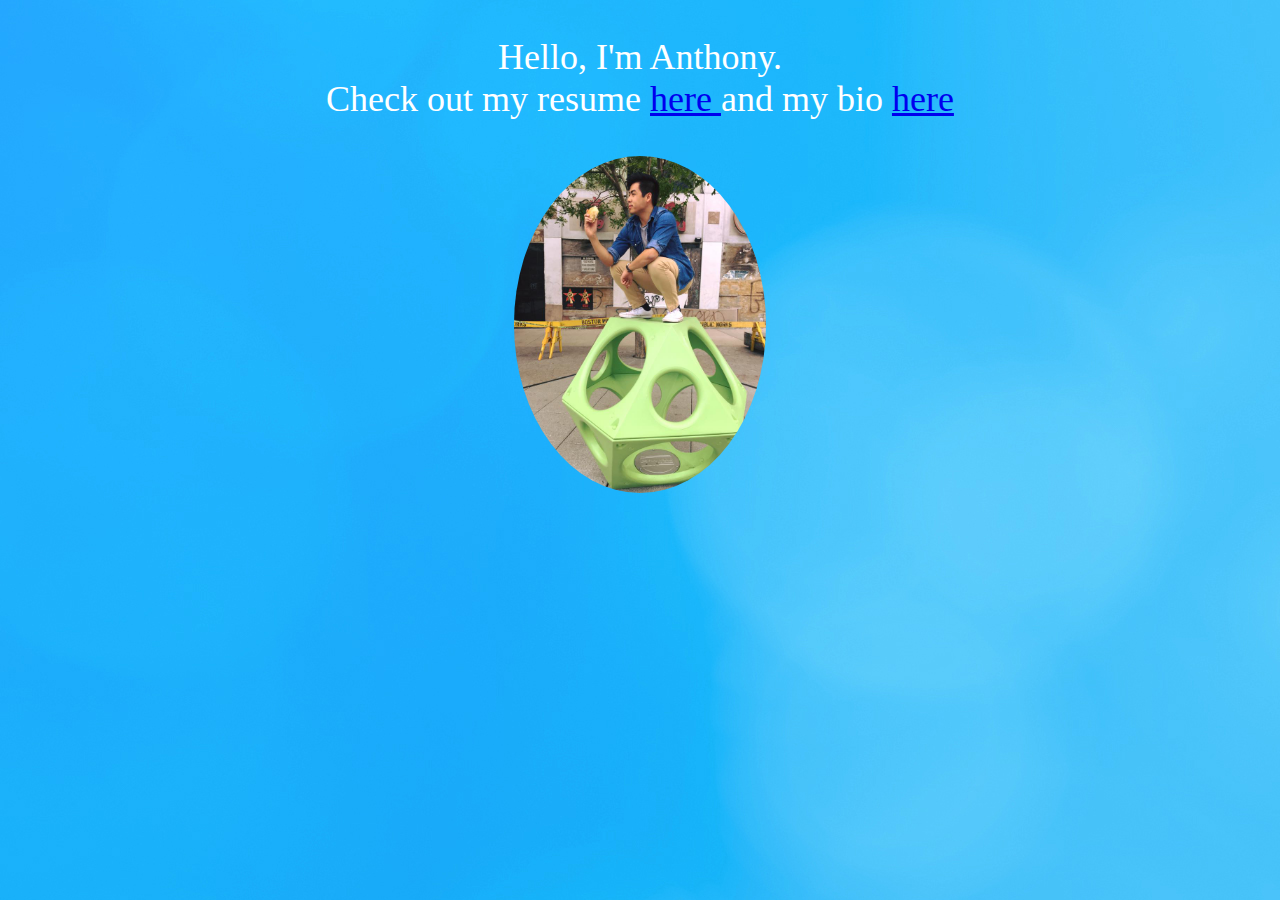
<file: index.html>
<!DOCTYPE html>

<html>
	<head>
		<link rel="stylesheet" href="index_style.css">
		<title> My website </title>
	</head>
	<body>
		<p class = "center"> Hello, I'm Anthony.<br/>
			Check out my resume <a href="resume.html"> here </a> and my bio <a href="bio.html"> here </a>
		</p>
		<img src="porkbun.jpg" alt="I'm squatting while eating a pork bun.">
	</body>
</html>
</file>
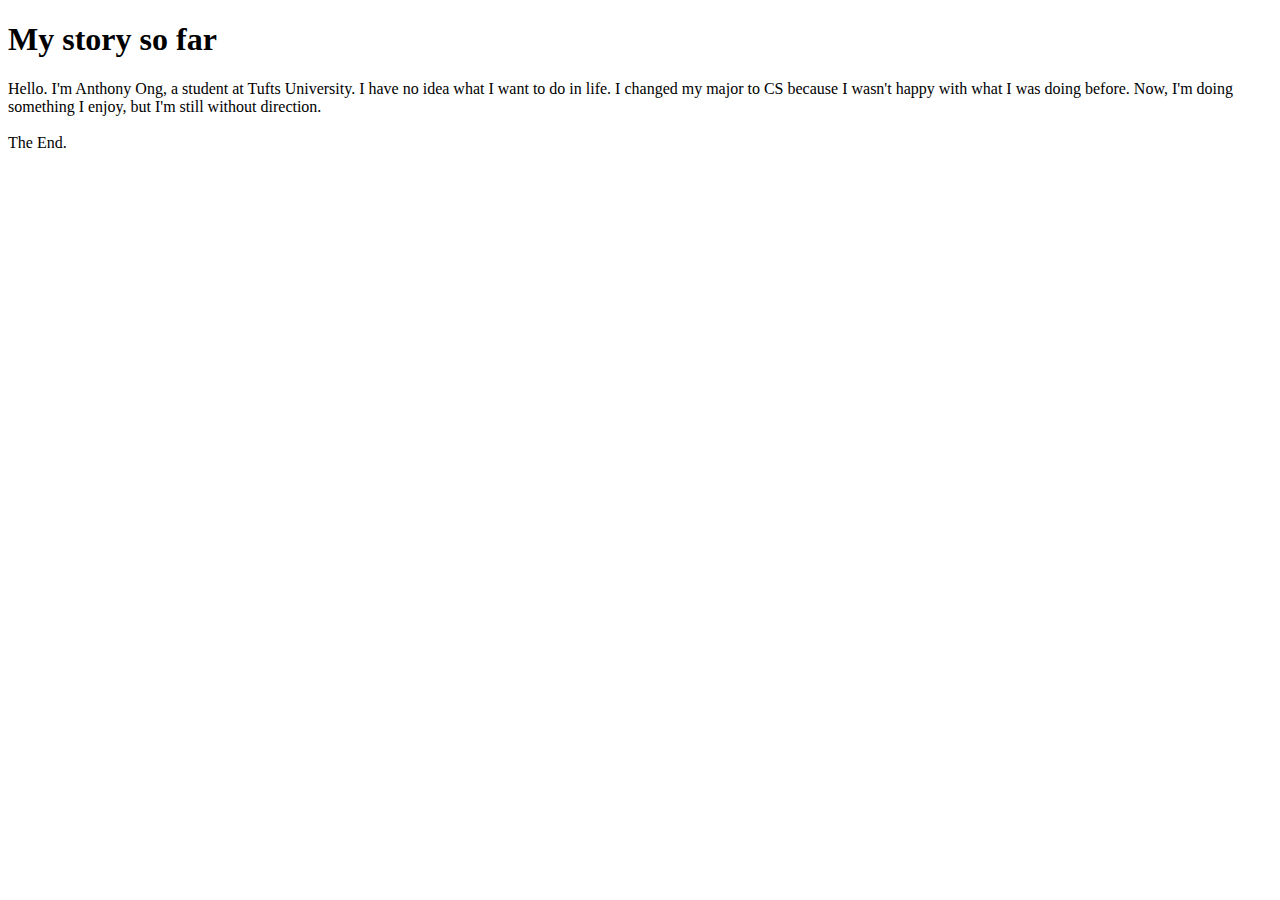
<file: bio.html>
<!DOCTYPE html>

<html>
	<head>
		<title> My Bio </title>
		<h1> My story so far </h1>
		<p> Hello. I'm Anthony Ong, a student at Tufts University. I have no idea what I want to do in life. I changed my major to CS because I wasn't happy with what I was doing before. Now, I'm doing something I enjoy, but I'm still without direction. <br/>
			<br/>
			The End.
		</p>
	<head/>
</html>
</file>
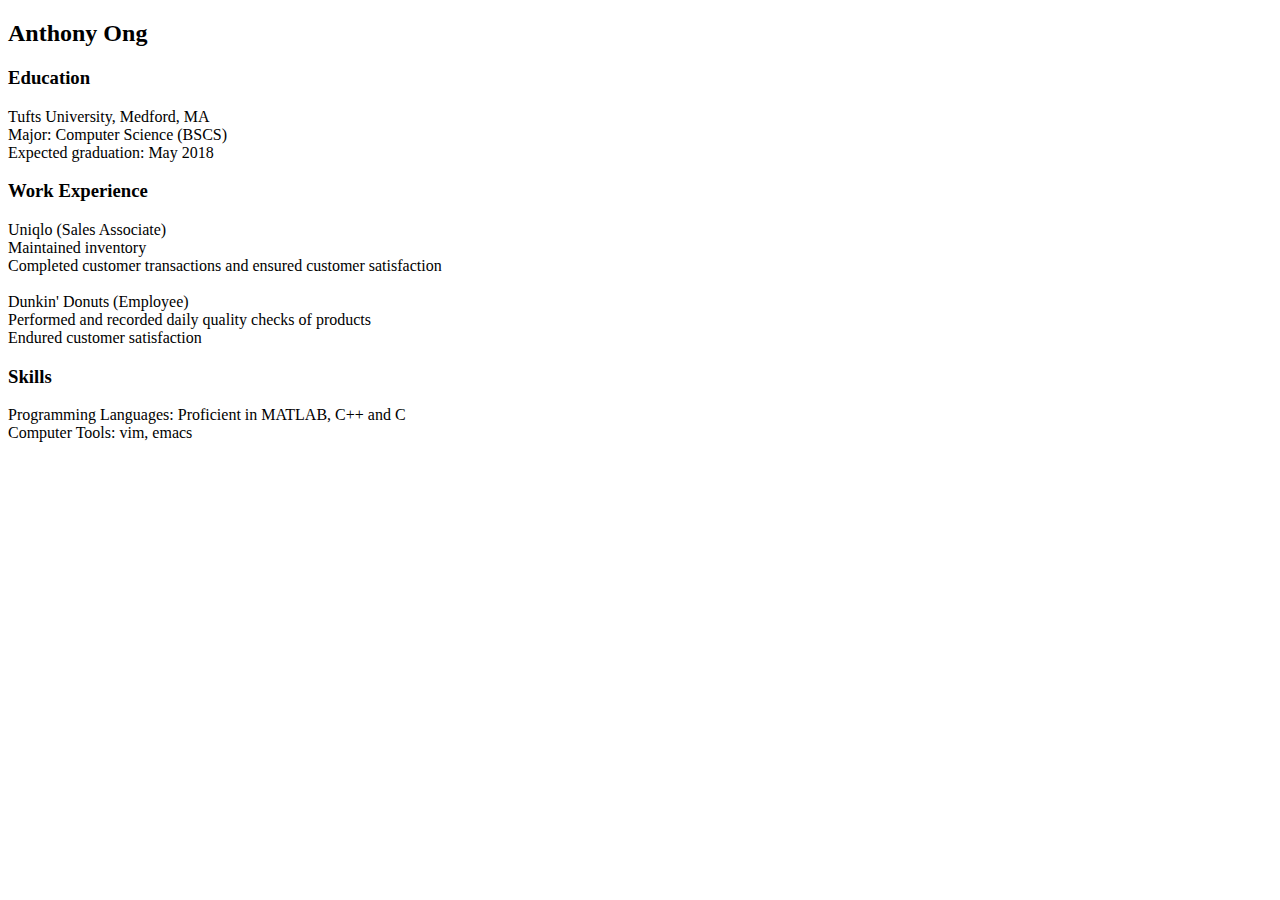
<file: resume.html>
<!DOCTYPE html>
<!-- resume.html -->
<html>
	<head>
		<title>My Resume</title>
	</head>

	<body>
		<h2> Anthony Ong </h2>
		<h3> Education </h3>
		<p> Tufts University, Medford, MA <br/>
			Major: Computer Science (BSCS) <br/>
			Expected graduation: May 2018
		</p>
		<h3> Work Experience </h3>
		<p> Uniqlo (Sales Associate) <br/>
			Maintained inventory <br/>
			Completed customer transactions and ensured customer satisfaction <br/>
			<br/>
			Dunkin' Donuts (Employee) <br/>
			Performed and recorded daily quality checks of products <br/>
			Endured customer satisfaction
		</p>
		<h3> Skills </h3>
		<p> Programming Languages: Proficient in MATLAB, C++ and C <br/>
			Computer Tools: vim, emacs
		</p>
	</body>
</html>
</file>
<file: index_style.css>
body {
	background-image: url("blue.jpg");
	font-size: 36px;
	font-family: Times;
	color: white;
}

img {
	display: block;
	margin: auto;
	border-radius: 50%;
	width: 20%;
}

p {
	text-align: center;
}
</file>
